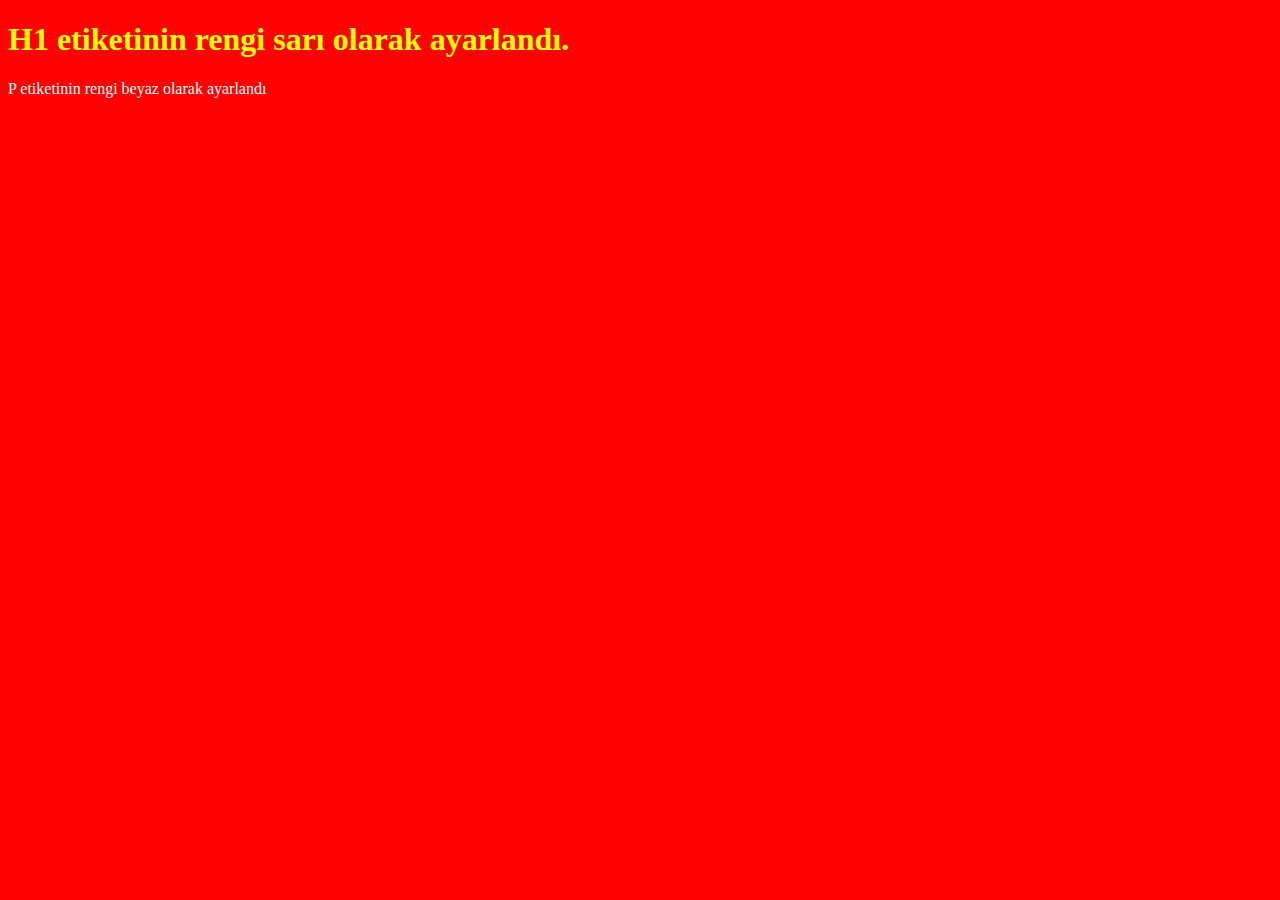
<file: index.html>
<!DOCTYPE html>
<html>
<head>
   <link rel="stylesheet" href="style.css">
</head>
<body>
<h1>H1 etiketinin rengi sarı olarak ayarlandı.</h1>
<p>P etiketinin rengi beyaz olarak ayarlandı</p>
</body>
</html>
</file>
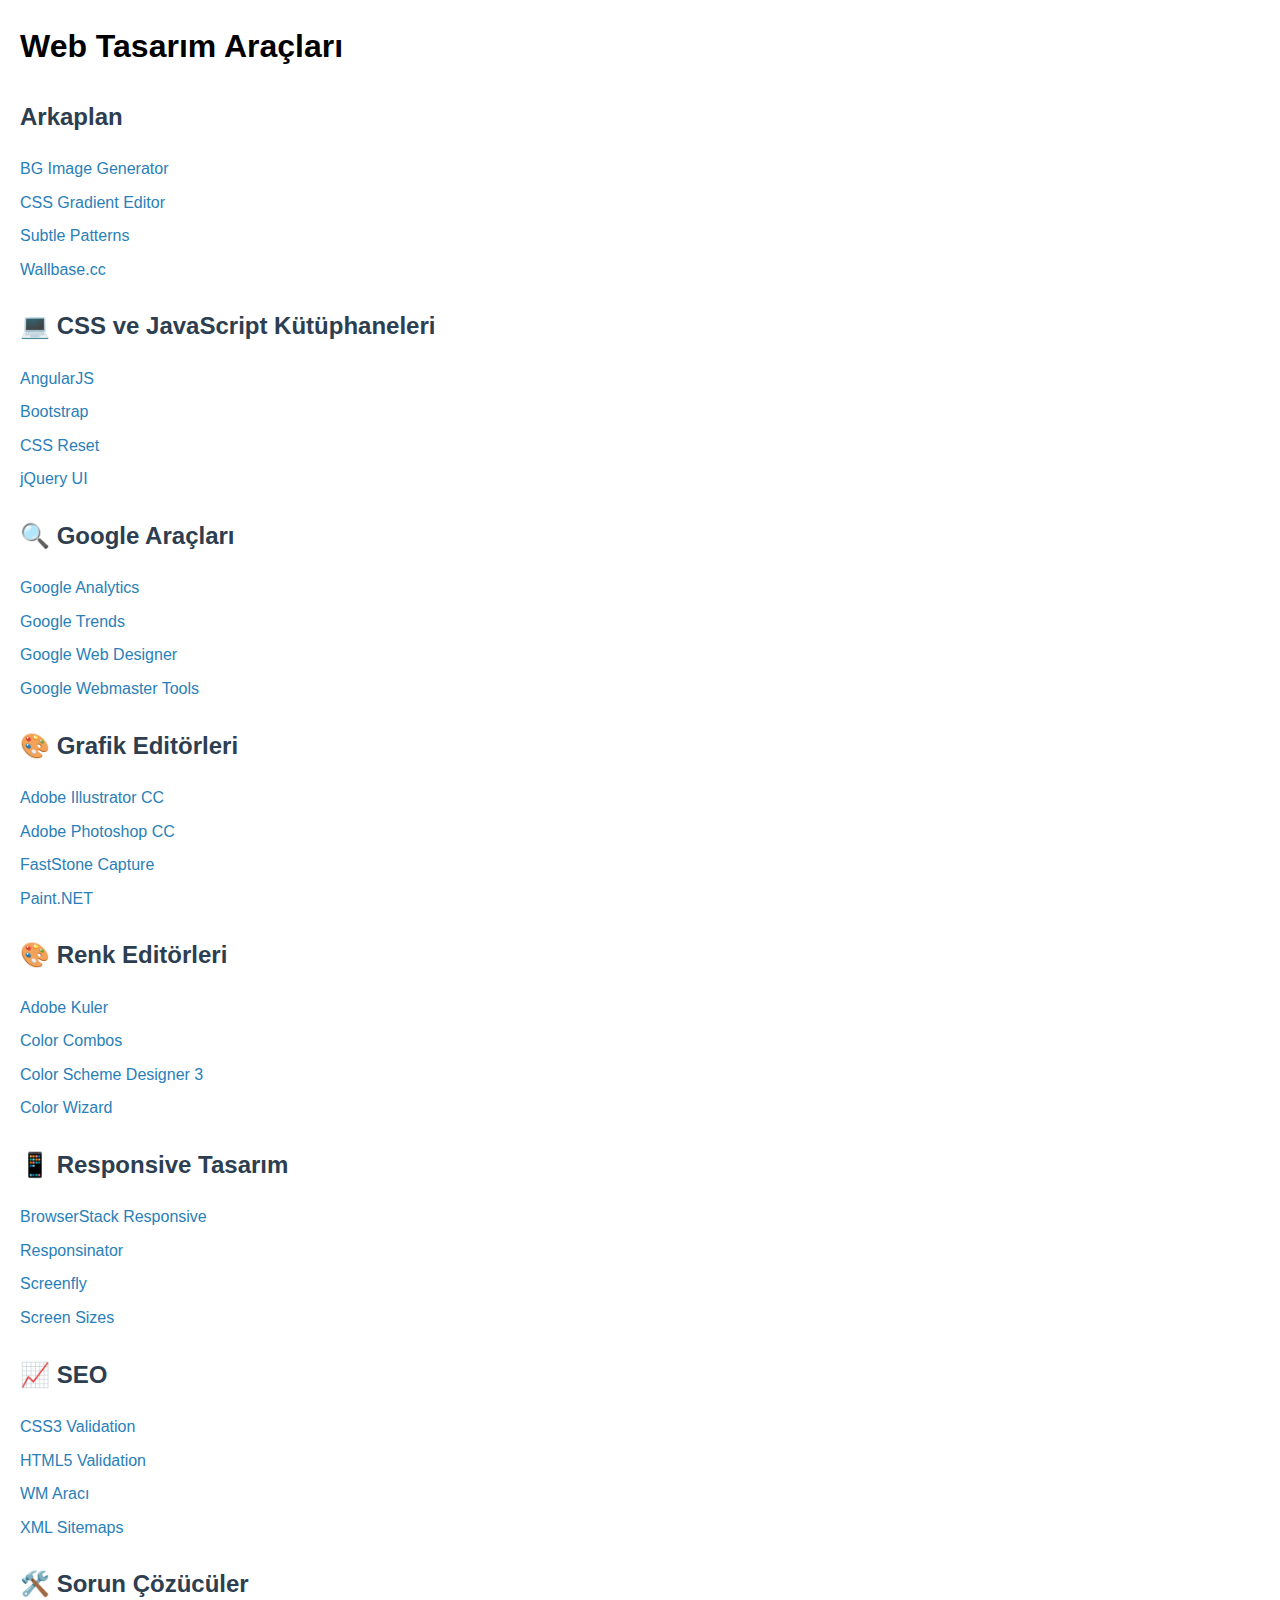
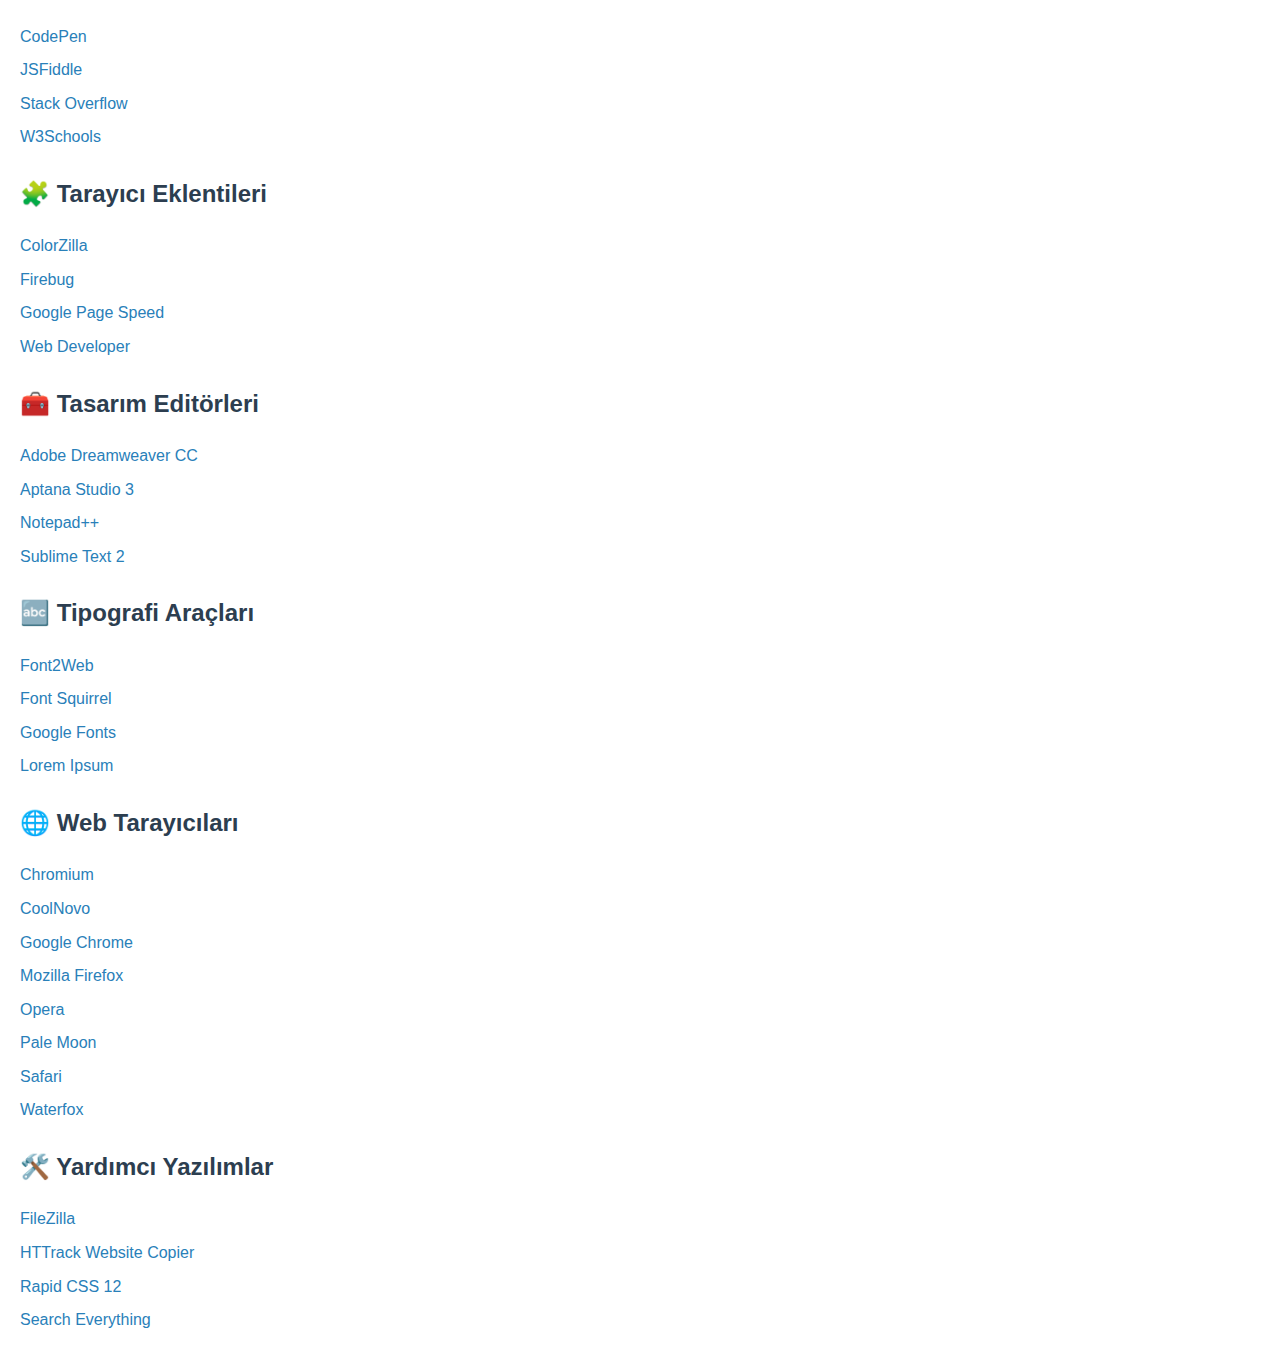
<file: aracler.html>
<!DOCTYPE html>
<html lang="tr">
<head>
<meta charset="UTF-8">
<title>Web Tasarım Araçları</title>
<style>
    body { font-family: Arial, sans-serif; margin: 20px; line-height: 1.6; }
    h2 { color: #2c3e50; margin-top: 25px; }
    ul { list-style-type: none; padding-left: 0; }
    li { margin-bottom: 8px; }
    a { text-decoration: none; color: #2980b9; }
    a:hover { text-decoration: underline; }
</style>
</head>
<body>

<h1>Web Tasarım Araçları</h1>

<h2>Arkaplan</h2>
<ul>
    <li><a href="https://bg.siteorigin.com" target="_blank">BG Image Generator</a></li>
    <li><a href="https://www.colorzilla.com" target="_blank">CSS Gradient Editor</a></li>
    <li><a href="https://subtlepatterns.com" target="_blank">Subtle Patterns</a></li>
    <li><a href="https://wallbase.cc" target="_blank">Wallbase.cc</a></li>
</ul>

<h2>💻 CSS ve JavaScript Kütüphaneleri</h2>
<ul>
    <li><a href="https://www.angularjs.org" target="_blank">AngularJS</a></li>
    <li><a href="https://getbootstrap.com" target="_blank">Bootstrap</a></li>
    <li><a href="https://www.cssreset.com" target="_blank">CSS Reset</a></li>
    <li><a href="https://jqueryui.com" target="_blank">jQuery UI</a></li>
</ul>

<h2>🔍 Google Araçları</h2>
<ul>
    <li><a href="https://www.google.com" target="_blank">Google Analytics</a></li>
    <li><a href="https://www.google.com.tr" target="_blank">Google Trends</a></li>
    <li><a href="https://www.google.com" target="_blank">Google Web Designer</a></li>
    <li><a href="https://www.google.com" target="_blank">Google Webmaster Tools</a></li>
</ul>

<h2>🎨 Grafik Editörleri</h2>
<ul>
    <li><a href="https://creative.adobe.com" target="_blank">Adobe Illustrator CC</a></li>
    <li><a href="https://creative.adobe.com" target="_blank">Adobe Photoshop CC</a></li>
    <li><a href="https://download.cnet.com" target="_blank">FastStone Capture</a></li>
    <li><a href="https://www.getpaint.net" target="_blank">Paint.NET</a></li>
</ul>

<h2>🎨 Renk Editörleri</h2>
<ul>
    <li><a href="https://kuler.adobe.com" target="_blank">Adobe Kuler</a></li>
    <li><a href="https://www.colorcombos.com" target="_blank">Color Combos</a></li>
    <li><a href="https://colorschemedesigner.com" target="_blank">Color Scheme Designer 3</a></li>
    <li><a href="https://www.colorsontheweb.com" target="_blank">Color Wizard</a></li>
</ul>

<h2>📱 Responsive Tasarım</h2>
<ul>
    <li><a href="https://www.browserstack.com" target="_blank">BrowserStack Responsive</a></li>
    <li><a href="https://www.responsinator.com" target="_blank">Responsinator</a></li>
    <li><a href="https://quirktools.com" target="_blank">Screenfly</a></li>
    <li><a href="https://screensiz.es" target="_blank">Screen Sizes</a></li>
</ul>

<h2>📈 SEO</h2>
<ul>
    <li><a href="https://jigsaw.w3.org" target="_blank">CSS3 Validation</a></li>
    <li><a href="https://validator.w3.org" target="_blank">HTML5 Validation</a></li>
    <li><a href="https://wmaraci.com" target="_blank">WM Aracı</a></li>
    <li><a href="https://www.xml-sitemaps.com" target="_blank">XML Sitemaps</a></li>
</ul>

<h2>🛠️ Sorun Çözücüler</h2>
<ul>
    <li><a href="https://codepen.io" target="_blank">CodePen</a></li>
    <li><a href="https://jsfiddle.net" target="_blank">JSFiddle</a></li>
    <li><a href="https://stackoverflow.com" target="_blank">Stack Overflow</a></li>
    <li><a href="https://www.w3schools.com" target="_blank">W3Schools</a></li>
</ul>

<h2>🧩 Tarayıcı Eklentileri</h2>
<ul>
    <li><a href="https://www.colorzilla.com" target="_blank">ColorZilla</a></li>
    <li><a href="https://getfirebug.com" target="_blank">Firebug</a></li>
    <li><a href="https://developers.google.com/speed/pagespeed/insights/" target="_blank">Google Page Speed</a></li>
    <li><a href="https://chrispederick.com/work/web-developer/" target="_blank">Web Developer</a></li>
</ul>

<h2>🧰 Tasarım Editörleri</h2>
<ul>
    <li><a href="https://www.adobe.com/products/dreamweaver.html" target="_blank">Adobe Dreamweaver CC</a></li>
    <li><a href="http://www.aptana.com" target="_blank">Aptana Studio 3</a></li>
    <li><a href="https://notepad-plus-plus.org" target="_blank">Notepad++</a></li>
    <li><a href="https://www.sublimetext.com/2" target="_blank">Sublime Text 2</a></li>
</ul>

<h2>🔤 Tipografi Araçları</h2>
<ul>
    <li><a href="http://font2web.com" target="_blank">Font2Web</a></li>
    <li><a href="https://www.fontsquirrel.com" target="_blank">Font Squirrel</a></li>
    <li><a href="https://fonts.google.com" target="_blank">Google Fonts</a></li>
    <li><a href="https://www.lipsum.com" target="_blank">Lorem Ipsum</a></li>
</ul>

<h2>🌐 Web Tarayıcıları</h2>
<ul>
    <li><a href="https://www.chromium.org" target="_blank">Chromium</a></li>
    <li><a href="http://www.coolnovo.com" target="_blank">CoolNovo</a></li>
    <li><a href="https://www.google.com/chrome/" target="_blank">Google Chrome</a></li>
    <li><a href="https://www.mozilla.org/firefox/" target="_blank">Mozilla Firefox</a></li>
    <li><a href="https://www.opera.com" target="_blank">Opera</a></li>
    <li><a href="https://www.palemoon.org" target="_blank">Pale Moon</a></li>
    <li><a href="https://www.apple.com/safari/" target="_blank">Safari</a></li>
    <li><a href="https://www.waterfox.net" target="_blank">Waterfox</a></li>
</ul>

<h2>🛠️ Yardımcı Yazılımlar</h2>
<ul>
    <li><a href="https://filezilla-project.org" target="_blank">FileZilla</a></li>
    <li><a href="https://www.httrack.com" target="_blank">HTTrack Website Copier</a></li>
    <li><a href="https://www.rapidcsseditor.com" target="_blank">Rapid CSS 12</a></li>
    <li><a href="https://voidtools.com" target="_blank">Search Everything</a></li>
</ul>

</body>
</html>
</file>
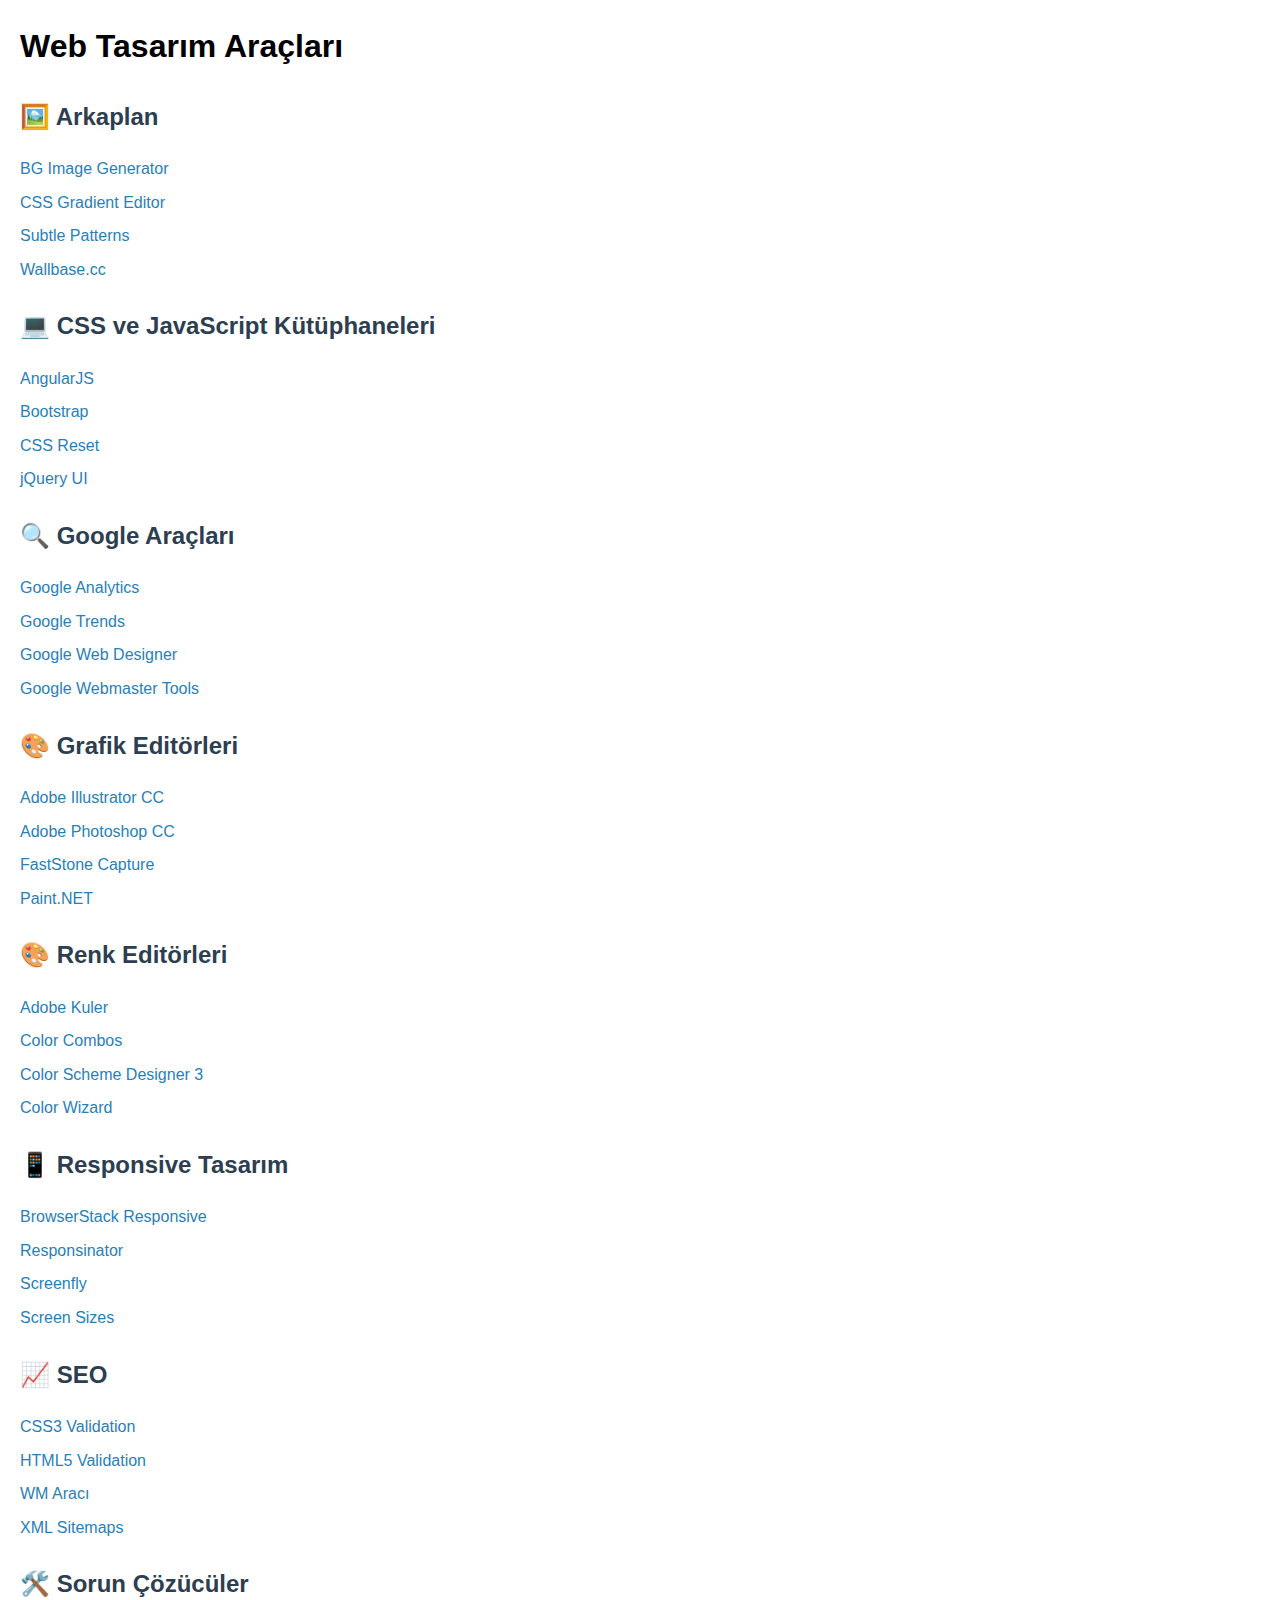
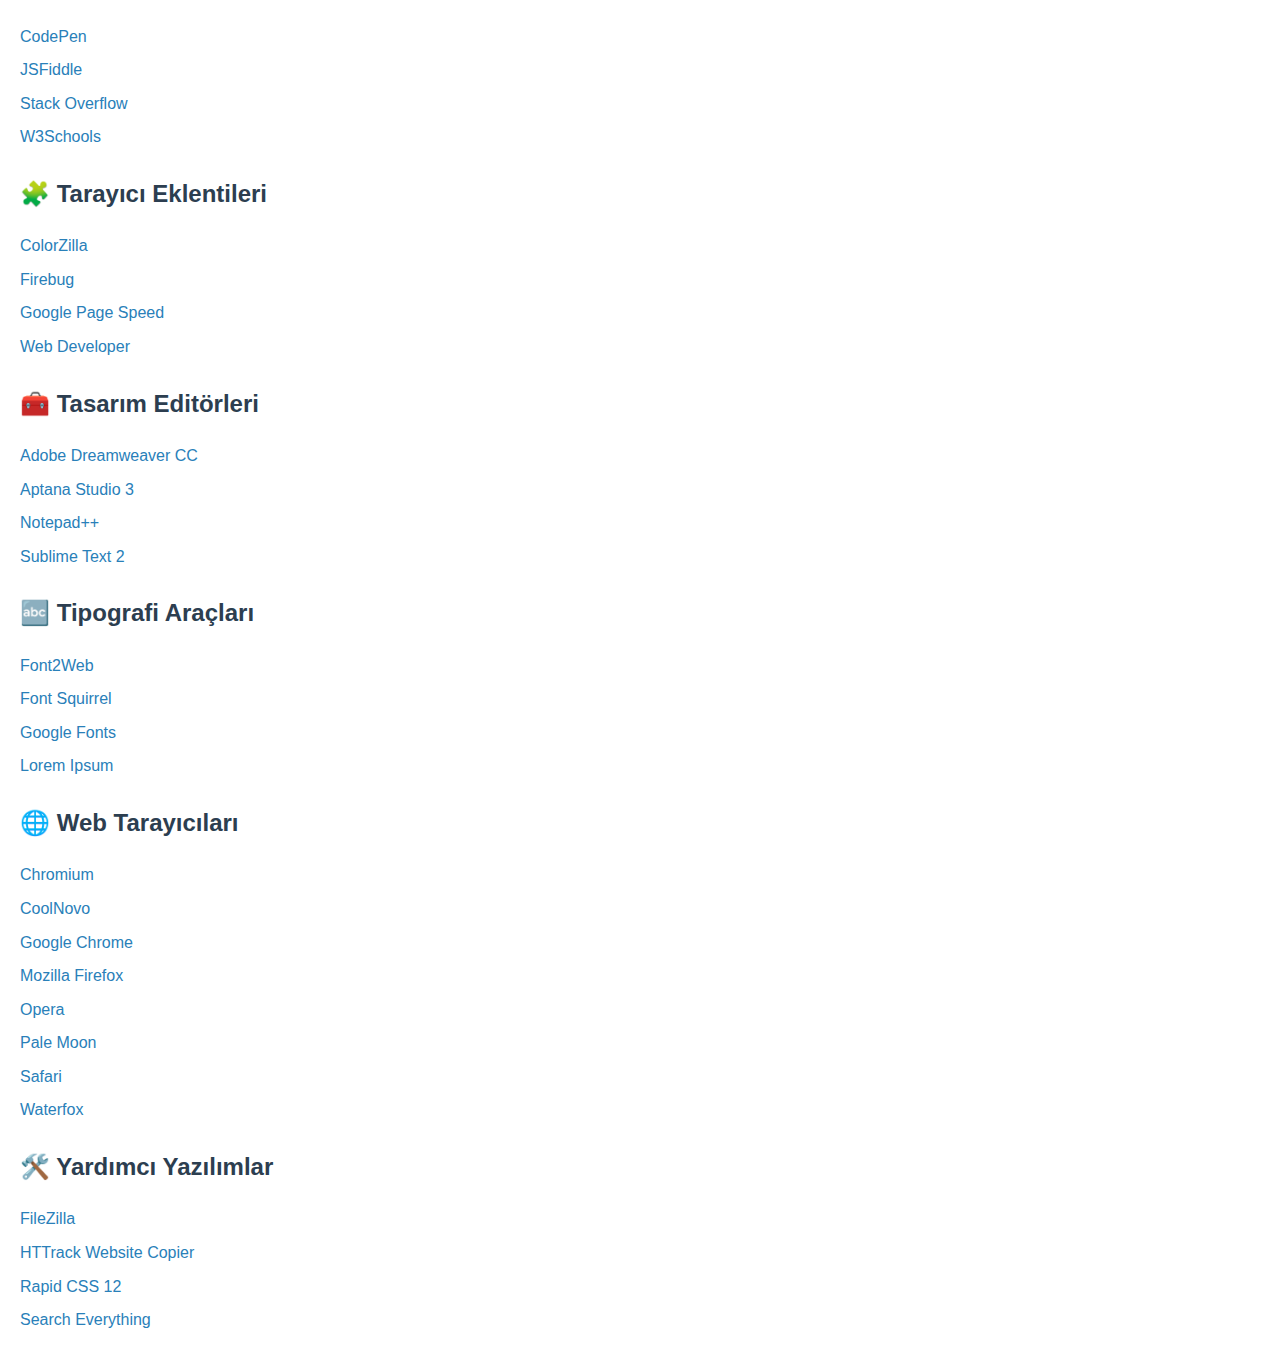
<file: araçler.html>
<!DOCTYPE html>
<html lang="tr">
<head>
<meta charset="UTF-8">
<title>Web Tasarım Araçları</title>
<style>
    body { font-family: Arial, sans-serif; margin: 20px; line-height: 1.6; }
    h2 { color: #2c3e50; margin-top: 25px; }
    ul { list-style-type: none; padding-left: 0; }
    li { margin-bottom: 8px; }
    a { text-decoration: none; color: #2980b9; }
    a:hover { text-decoration: underline; }
</style>
</head>
<body>

<h1>Web Tasarım Araçları</h1>

<h2>🖼️ Arkaplan</h2>
<ul>
    <li><a href="https://bg.siteorigin.com" target="_blank">BG Image Generator</a></li>
    <li><a href="https://www.colorzilla.com" target="_blank">CSS Gradient Editor</a></li>
    <li><a href="https://subtlepatterns.com" target="_blank">Subtle Patterns</a></li>
    <li><a href="https://wallbase.cc" target="_blank">Wallbase.cc</a></li>
</ul>

<h2>💻 CSS ve JavaScript Kütüphaneleri</h2>
<ul>
    <li><a href="https://www.angularjs.org" target="_blank">AngularJS</a></li>
    <li><a href="https://getbootstrap.com" target="_blank">Bootstrap</a></li>
    <li><a href="https://www.cssreset.com" target="_blank">CSS Reset</a></li>
    <li><a href="https://jqueryui.com" target="_blank">jQuery UI</a></li>
</ul>

<h2>🔍 Google Araçları</h2>
<ul>
    <li><a href="https://www.google.com" target="_blank">Google Analytics</a></li>
    <li><a href="https://www.google.com.tr" target="_blank">Google Trends</a></li>
    <li><a href="https://www.google.com" target="_blank">Google Web Designer</a></li>
    <li><a href="https://www.google.com" target="_blank">Google Webmaster Tools</a></li>
</ul>

<h2>🎨 Grafik Editörleri</h2>
<ul>
    <li><a href="https://creative.adobe.com" target="_blank">Adobe Illustrator CC</a></li>
    <li><a href="https://creative.adobe.com" target="_blank">Adobe Photoshop CC</a></li>
    <li><a href="https://download.cnet.com" target="_blank">FastStone Capture</a></li>
    <li><a href="https://www.getpaint.net" target="_blank">Paint.NET</a></li>
</ul>

<h2>🎨 Renk Editörleri</h2>
<ul>
    <li><a href="https://kuler.adobe.com" target="_blank">Adobe Kuler</a></li>
    <li><a href="https://www.colorcombos.com" target="_blank">Color Combos</a></li>
    <li><a href="https://colorschemedesigner.com" target="_blank">Color Scheme Designer 3</a></li>
    <li><a href="https://www.colorsontheweb.com" target="_blank">Color Wizard</a></li>
</ul>

<h2>📱 Responsive Tasarım</h2>
<ul>
    <li><a href="https://www.browserstack.com" target="_blank">BrowserStack Responsive</a></li>
    <li><a href="https://www.responsinator.com" target="_blank">Responsinator</a></li>
    <li><a href="https://quirktools.com" target="_blank">Screenfly</a></li>
    <li><a href="https://screensiz.es" target="_blank">Screen Sizes</a></li>
</ul>

<h2>📈 SEO</h2>
<ul>
    <li><a href="https://jigsaw.w3.org" target="_blank">CSS3 Validation</a></li>
    <li><a href="https://validator.w3.org" target="_blank">HTML5 Validation</a></li>
    <li><a href="https://wmaraci.com" target="_blank">WM Aracı</a></li>
    <li><a href="https://www.xml-sitemaps.com" target="_blank">XML Sitemaps</a></li>
</ul>

<h2>🛠️ Sorun Çözücüler</h2>
<ul>
    <li><a href="https://codepen.io" target="_blank">CodePen</a></li>
    <li><a href="https://jsfiddle.net" target="_blank">JSFiddle</a></li>
    <li><a href="https://stackoverflow.com" target="_blank">Stack Overflow</a></li>
    <li><a href="https://www.w3schools.com" target="_blank">W3Schools</a></li>
</ul>

<h2>🧩 Tarayıcı Eklentileri</h2>
<ul>
    <li><a href="https://www.colorzilla.com" target="_blank">ColorZilla</a></li>
    <li><a href="https://getfirebug.com" target="_blank">Firebug</a></li>
    <li><a href="https://developers.google.com/speed/pagespeed/insights/" target="_blank">Google Page Speed</a></li>
    <li><a href="https://chrispederick.com/work/web-developer/" target="_blank">Web Developer</a></li>
</ul>

<h2>🧰 Tasarım Editörleri</h2>
<ul>
    <li><a href="https://www.adobe.com/products/dreamweaver.html" target="_blank">Adobe Dreamweaver CC</a></li>
    <li><a href="http://www.aptana.com" target="_blank">Aptana Studio 3</a></li>
    <li><a href="https://notepad-plus-plus.org" target="_blank">Notepad++</a></li>
    <li><a href="https://www.sublimetext.com/2" target="_blank">Sublime Text 2</a></li>
</ul>

<h2>🔤 Tipografi Araçları</h2>
<ul>
    <li><a href="http://font2web.com" target="_blank">Font2Web</a></li>
    <li><a href="https://www.fontsquirrel.com" target="_blank">Font Squirrel</a></li>
    <li><a href="https://fonts.google.com" target="_blank">Google Fonts</a></li>
    <li><a href="https://www.lipsum.com" target="_blank">Lorem Ipsum</a></li>
</ul>

<h2>🌐 Web Tarayıcıları</h2>
<ul>
    <li><a href="https://www.chromium.org" target="_blank">Chromium</a></li>
    <li><a href="http://www.coolnovo.com" target="_blank">CoolNovo</a></li>
    <li><a href="https://www.google.com/chrome/" target="_blank">Google Chrome</a></li>
    <li><a href="https://www.mozilla.org/firefox/" target="_blank">Mozilla Firefox</a></li>
    <li><a href="https://www.opera.com" target="_blank">Opera</a></li>
    <li><a href="https://www.palemoon.org" target="_blank">Pale Moon</a></li>
    <li><a href="https://www.apple.com/safari/" target="_blank">Safari</a></li>
    <li><a href="https://www.waterfox.net" target="_blank">Waterfox</a></li>
</ul>

<h2>🛠️ Yardımcı Yazılımlar</h2>
<ul>
    <li><a href="https://filezilla-project.org" target="_blank">FileZilla</a></li>
    <li><a href="https://www.httrack.com" target="_blank">HTTrack Website Copier</a></li>
    <li><a href="https://www.rapidcsseditor.com" target="_blank">Rapid CSS 12</a></li>
    <li><a href="https://voidtools.com" target="_blank">Search Everything</a></li>
</ul>

</body>
</html>
</file>
<file: style.css>
body {
  background-color: red;
}
h1 {
  color: yellow;
}
p {
  color: white;
}
</file>
